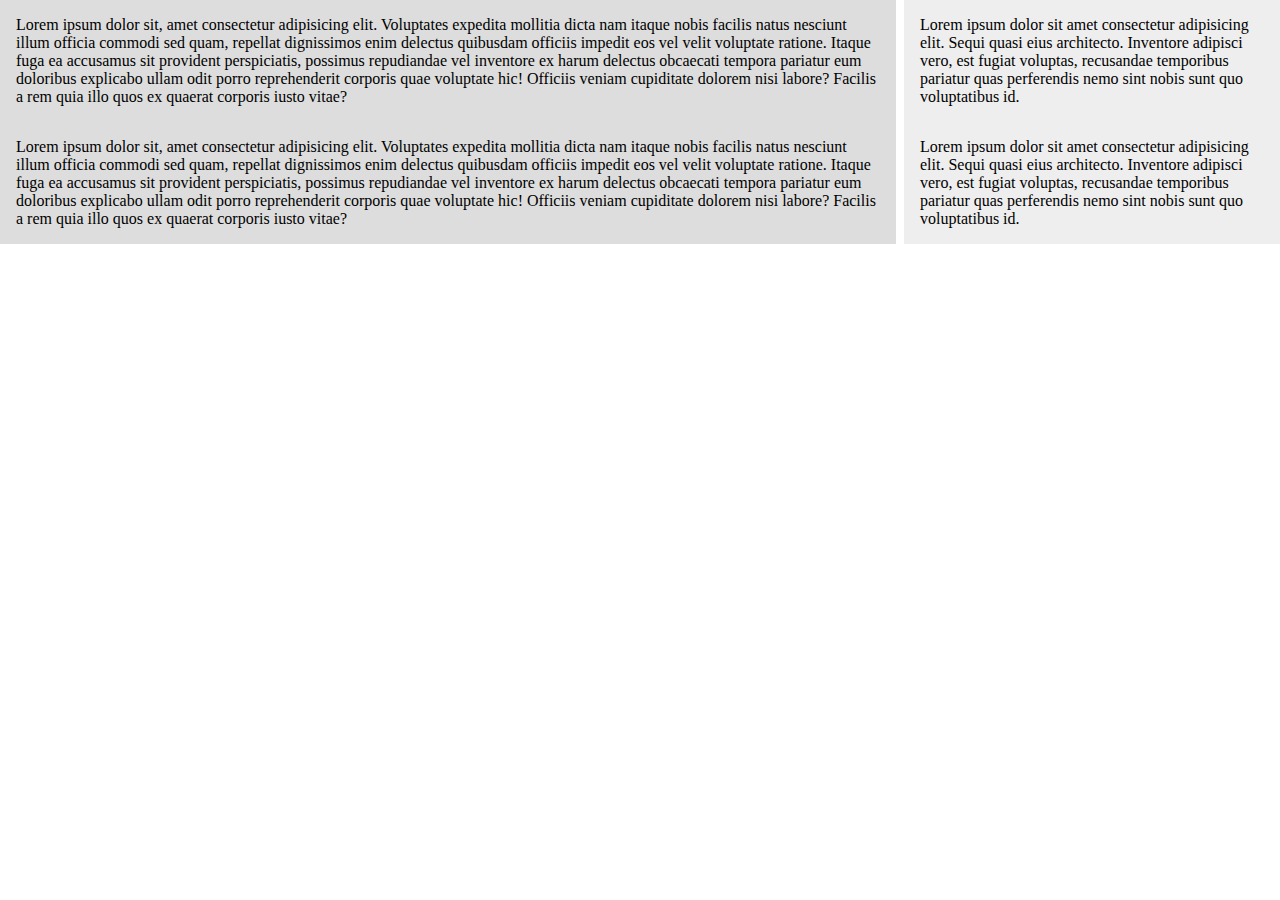
<file: src/index.html>
<!DOCTYPE html>
<html lang="en">
  <head>
    <meta charset="UTF-8" />
    <meta name="viewport" content="width=device-width, initial-scale=1.0" />
    <meta http-equiv="X-UA-Compatible" content="ie=edge" />
    <link rel="stylesheet" href="/css/style.css" />
    <title>Grid Crash Course</title>
  </head>
  <body>
    <div class="grid-container">
      <!--Grid layout container-->
      <div class="main">
        Lorem ipsum dolor sit, amet consectetur adipisicing elit. Voluptates
        expedita mollitia dicta nam itaque nobis facilis natus nesciunt illum
        officia commodi sed quam, repellat dignissimos enim delectus quibusdam
        officiis impedit eos vel velit voluptate ratione. Itaque fuga ea
        accusamus sit provident perspiciatis, possimus repudiandae vel inventore
        ex harum delectus obcaecati tempora pariatur eum doloribus explicabo
        ullam odit porro reprehenderit corporis quae voluptate hic! Officiis
        veniam cupiditate dolorem nisi labore? Facilis a rem quia illo quos ex
        quaerat corporis iusto vitae?
      </div>
      <!--sidebar-->
      <div class="sidebar">
        Lorem ipsum dolor sit amet consectetur adipisicing elit. Sequi quasi
        eius architecto. Inventore adipisci vero, est fugiat voluptas,
        recusandae temporibus pariatur quas perferendis nemo sint nobis sunt quo
        voluptatibus id.
      </div>
      <!--Coopied content-->
      <div class="main">
        Lorem ipsum dolor sit, amet consectetur adipisicing elit. Voluptates
        expedita mollitia dicta nam itaque nobis facilis natus nesciunt illum
        officia commodi sed quam, repellat dignissimos enim delectus quibusdam
        officiis impedit eos vel velit voluptate ratione. Itaque fuga ea
        accusamus sit provident perspiciatis, possimus repudiandae vel inventore
        ex harum delectus obcaecati tempora pariatur eum doloribus explicabo
        ullam odit porro reprehenderit corporis quae voluptate hic! Officiis
        veniam cupiditate dolorem nisi labore? Facilis a rem quia illo quos ex
        quaerat corporis iusto vitae?
      </div>
      <!--sidebar-->
      <div class="sidebar">
        Lorem ipsum dolor sit amet consectetur adipisicing elit. Sequi quasi
        eius architecto. Inventore adipisci vero, est fugiat voluptas,
        recusandae temporibus pariatur quas perferendis nemo sint nobis sunt quo
        voluptatibus id.
      </div>

      <!--END OF THE GRID CONTAINER-->
    </div>
  </body>
</html>
</file>
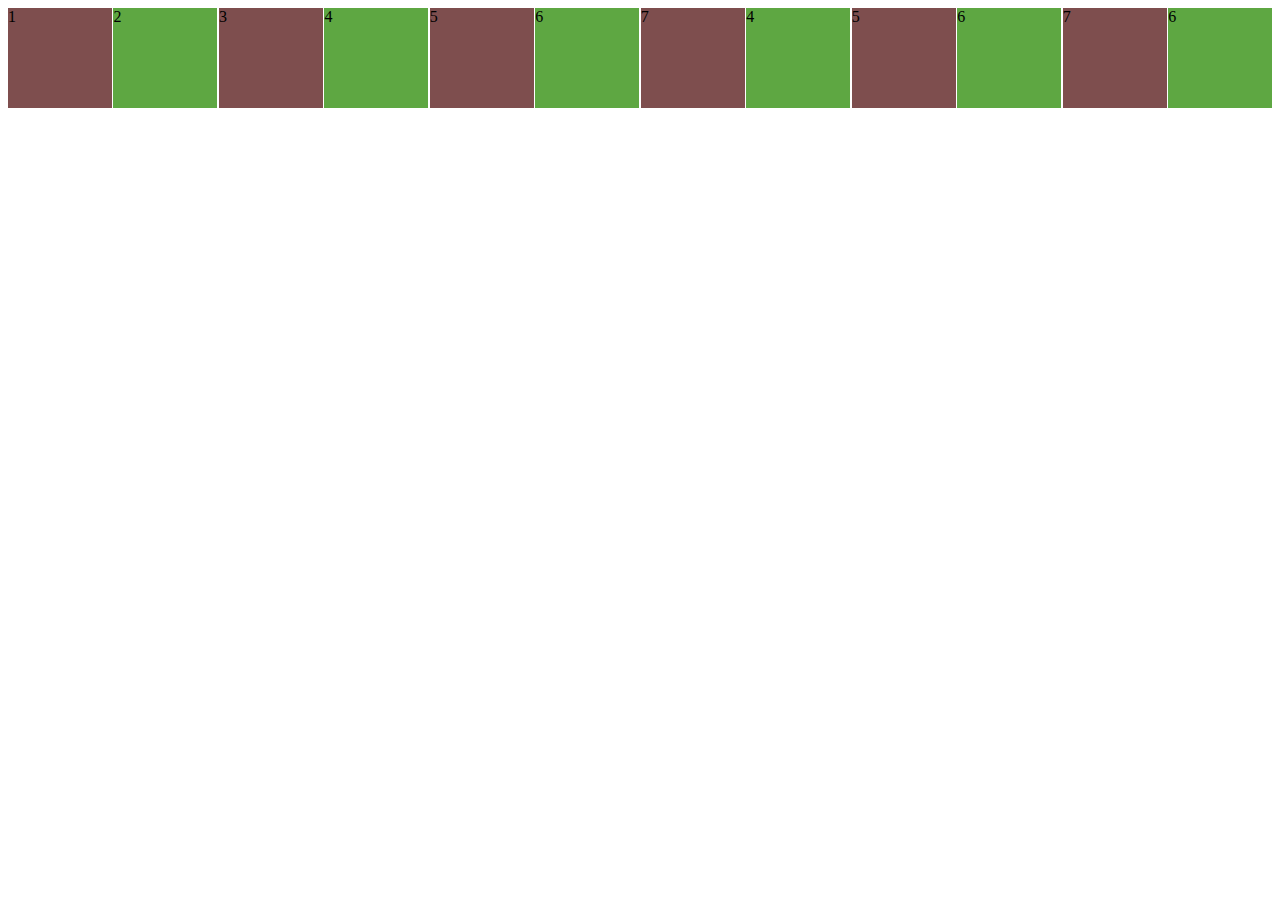
<file: src/autofit-minmax.html>
<!DOCTYPE html>
<html lang="en">
  <head>
    <meta charset="UTF-8" />
    <meta name="viewport" content="width=device-width, initial-scale=1.0" />
    <meta http-equiv="X-UA-Compatible" content="ie=edge" />
    <title>grid Auto-fit and Minmax</title>
    <style>
      .wrapper {
        display: grid;
        grid-template-columns: repeat(Auto-fit, minmax(100px, 1fr));
        grid-auto-rows:100px;
        grid-gap: 0.1rem;
        height: 100%;
      }
      .box1 {
        background-color: rgb(126, 78, 78);
      }
      .box2 {
        background-color: rgb(94, 167, 66);
      }
    </style>
  </head>
  <body>
    <div class="wrapper">
      <div class="box1">1</div>
      <div class="box2">2</div>
      <div class="box1">3</div>
      <div class="box2">4</div>
      <div class="box1">5</div>
      <div class="box2">6</div>
      <div class="box1">7</div>
      <div class="box2">4</div>
      <div class="box1">5</div>
      <div class="box2">6</div>
      <div class="box1">7</div>
      <div class="box2">6</div>
    </div>
  </body>
</html>
</file>
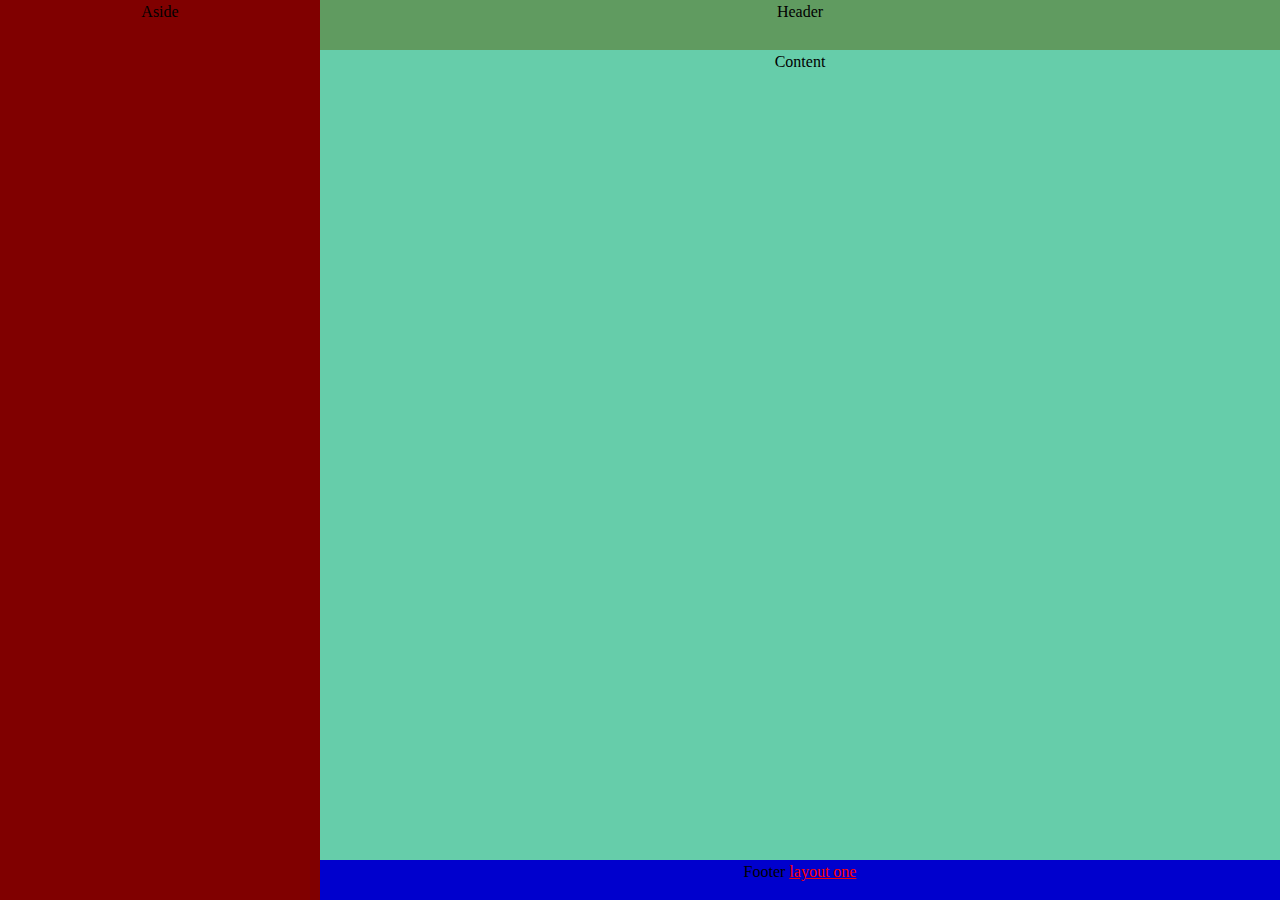
<file: src/gridareas.html>
<!DOCTYPE html>
<html lang="en">
  <head>
    <meta charset="UTF-8" />
    <meta name="viewport" content="width=device-width, initial-scale=1.0" />
    <meta http-equiv="X-UA-Compatible" content="ie=edge" />
    <title>Layout using grid</title>
    <style>
      * {
        box-sizing: border-box;
      }
      html,
      body {
        margin: 0;
        padding: 0;
      }

      .wrapper {
        display: grid;
        /*background-color: rgb(183, 149, 199);*/
        height: 100vh;
        grid-template-columns: repeat(12, 1fr);
        grid-template-rows: 50px auto 40px;
        grid-template-areas:
          "a a a h h h h h h h h h "
          "a a a c c c c c c c c c"
          "a a a f f f f f f f f f";
      }
      .header {
        background-color: #609b60;
        text-align: center;
        /*grid-column: 3/-1;*/
        padding: 0.2rem;
        grid-area: h;
      }
      .aside {
        background-color: maroon;
        text-align: center;
        /*grid-column: 1/3;
        grid-row: 1/3;*/
        grid-area: a;
        padding: 0.2rem;
      }
      .content {
        background-color: mediumaquamarine;
        text-align: center;
        /* grid-column: 3/-1;*/
        padding: 0.2rem;
        grid-area: c;
      }
      .footer {
        background-color: mediumblue;
        text-align: center;
        /*grid-column: 1/-1;*/
        padding: 0.2rem;
        grid-area: f;
      }
    </style>
  </head>
  <body>
    <div class="wrapper">
      <div class="header">Header</div>
      <div class="aside">Aside</div>
      <div class="content">Content</div>
      <div class="footer">
        Footer
        <a href="layout.html" style="color: red;">layout one</a>
      </div>
    </div>
  </body>
</html>
</file>
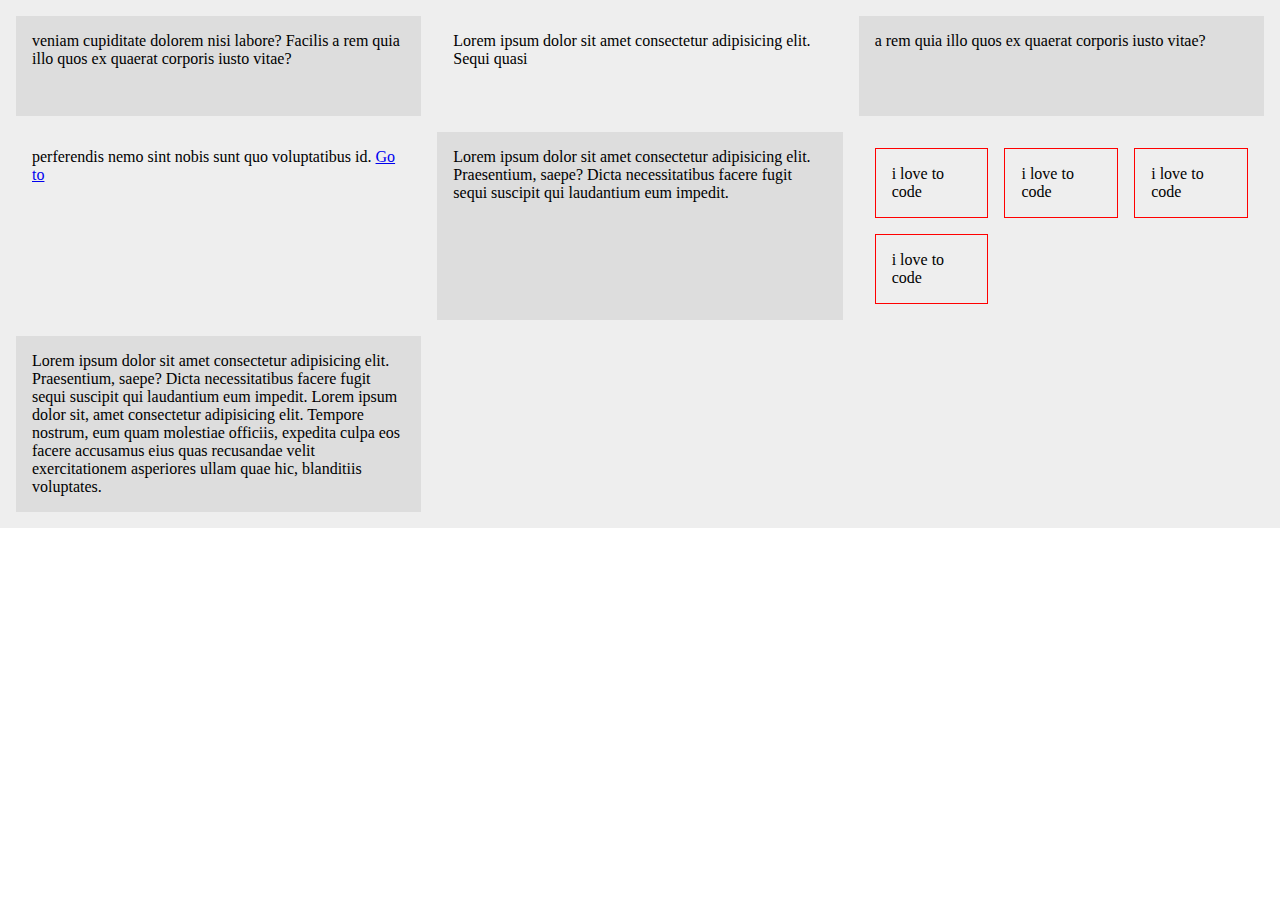
<file: src/index2.html>
<!DOCTYPE html>
<html lang="en">
  <head>
    <meta charset="UTF-8" />
    <meta name="viewport" content="width=device-width, initial-scale=1.0" />
    <meta http-equiv="X-UA-Compatible" content="ie=edge" />
    <link rel="stylesheet" href="/css2/styles.css" />
    <title>Grid Crash Course</title>
  </head>
  <body>
    <div class="wrapper">
      <!--Grid layout container-->
      <div class="div">
        veniam cupiditate dolorem nisi labore? Facilis a rem quia illo quos ex
        quaerat corporis iusto vitae?
      </div>
      <!--sidebar-->
      <div class="div">
        Lorem ipsum dolor sit amet consectetur adipisicing elit. Sequi quasi
      </div>
      <!--Coopied content-->
      <div class="div">
        a rem quia illo quos ex quaerat corporis iusto vitae?
      </div>
      <!--sidebar-->
      <div class="div">
        perferendis nemo sint nobis sunt quo voluptatibus id.
        <a href="index.html">Go to</a>
      </div>
      <div class="div">
        Lorem ipsum dolor sit amet consectetur adipisicing elit. Praesentium,
        saepe? Dicta necessitatibus facere fugit sequi suscipit qui laudantium
        eum impedit.
      </div>
      <div class="nesting">
        <div>i love to code</div>
        <div>i love to code</div>
        <div>i love to code</div>
        <div>i love to code</div>
      </div>
      <div class="div">
        Lorem ipsum dolor sit amet consectetur adipisicing elit. Praesentium,
        saepe? Dicta necessitatibus facere fugit sequi suscipit qui laudantium
        eum impedit. Lorem ipsum dolor sit, amet consectetur adipisicing elit.
        Tempore nostrum, eum quam molestiae officiis, expedita culpa eos facere
        accusamus eius quas recusandae velit exercitationem asperiores ullam
        quae hic, blanditiis voluptates.
      </div>

      <!--END OF THE GRID CONTAINER-->
    </div>
  </body>
</html>
</file>
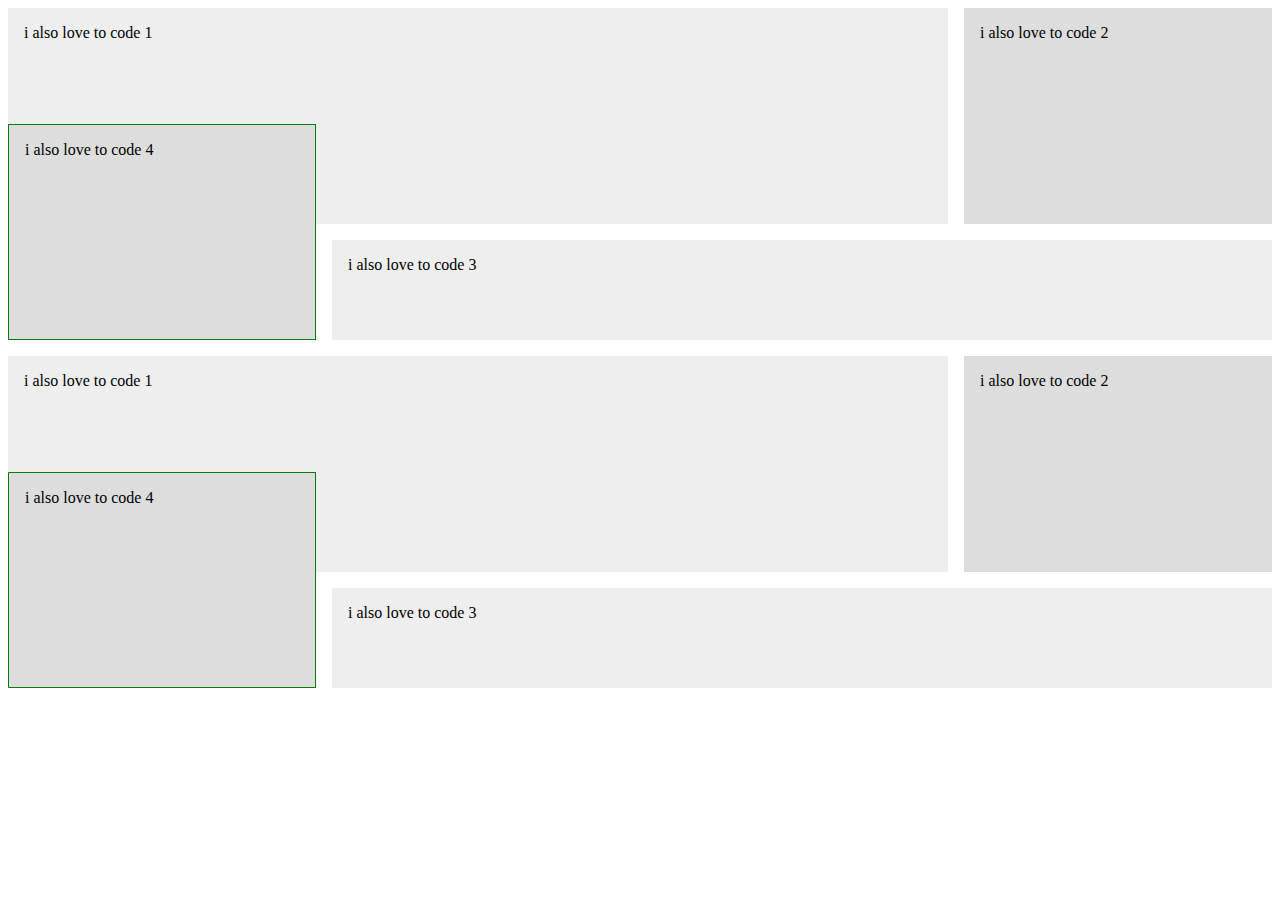
<file: src/index3.html>
<!DOCTYPE html>
<html lang="en">
  <head>
    <meta charset="UTF-8" />
    <meta name="viewport" content="width=device-width, initial-scale=1.0" />
    <meta http-equiv="X-UA-Compatible" content="ie=edge" />
    <title>Grid on the rocks</title>
    <style>
      body{
        font-size: 1rem;
      }
      .wrapper {
        display: grid;
        grid-template-columns: 1fr 2fr 1fr;
        grid-auto-rows: minmax(100px, auto);
        grid-gap: 1em;
        /*justify-items: end;*/
        margin-bottom: 1em;
      }
      .box {
        background-color: #ddd;
        padding: 1em;
      }
      .wrapper > div:nth-child(odd) {
        background-color: #eee;
      }
      .box1 {
        /*align-self: start;*/
        grid-column: 1/3;
        grid-row: 1/3;
        background-color: #bcbded;
      }
      .box2 {
        /*align-self: end;*/
        grid-column: 3;
        grid-row: 1/3;
      }
      .box3 {
        /* justify-self: end;*/
        grid-column: 2/4;
        grid-row: 3;
      }
      .box4 {
        /*align-self: end;*/
        grid-column: 1; /* implies that let it stay at one*/
        grid-row: 2/4;
        border: 1px solid green;
      }
    </style>
  </head>
  <body>
    <div class="wrapper">
      <!--justifying and aligning of the gid-items-->
      <div class="box box1">
        i also love to code 1
      </div>
      <div class="box box2">
        i also love to code 2
      </div>
      <div class="box box3">
        i also love to code 3
      </div>
      <div class="box box4">
        i also love to code 4
      </div>
    </div>
    <div class="wrapper">
      <!--justifying and aligning of the gid-items-->
      <div class="box box1">
        i also love to code 1
      </div>
      <div class="box box2">
        i also love to code 2
      </div>
      <div class="box box3">
        i also love to code 3
      </div>
      <div class="box box4">
        i also love to code 4
      </div>
    </div>
  </body>
</html>
</file>
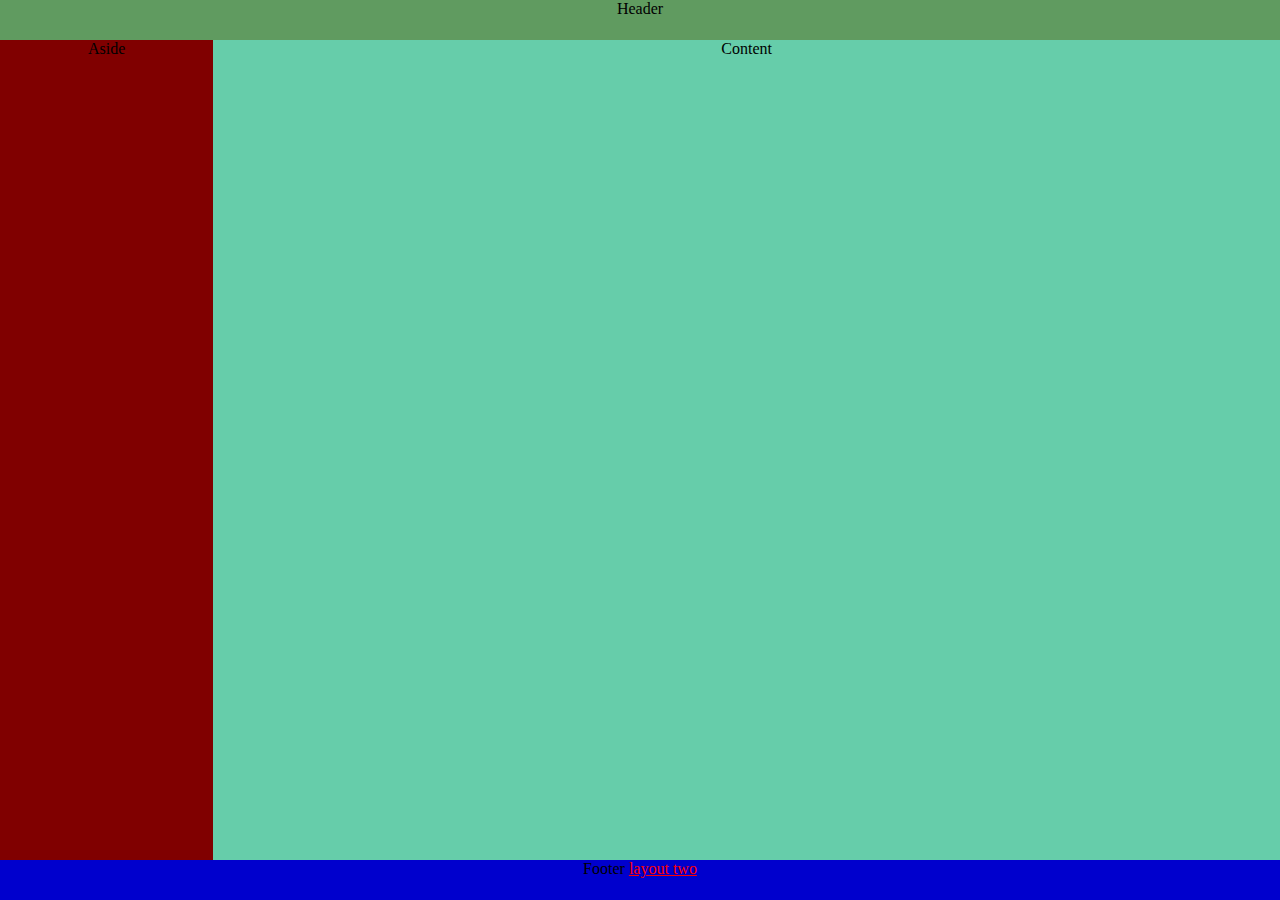
<file: src/layout.html>
<!DOCTYPE html>
<html lang="en">
  <head>
    <meta charset="UTF-8" />
    <meta name="viewport" content="width=device-width, initial-scale=1.0" />
    <meta http-equiv="X-UA-Compatible" content="ie=edge" />
    <title>Layout using grid</title>
    <style>
      * {
        box-sizing: border-box;
      }
      html,
      body {
        margin: 0;
        padding: 0;
      }

      .wrapper {
        display: grid;
        background-color: rgb(183, 149, 199);
        height: 100vh;
        grid-template-columns: repeat(12, 1fr);
        grid-template-rows: 40px auto 40px;
      }
      .header {
        background-color: #609b60;
        text-align: center;
        grid-column: 1/-1;
      }
      .aside {
        background-color: maroon;
        text-align: center;
        grid-column: 1/3;
      }
      .content {
        background-color: mediumaquamarine;
        text-align: center;
        grid-column: 3/-1;
      }
      .footer {
        background-color: mediumblue;
        text-align: center;
        grid-column: 1/-1;
      }
    </style>
  </head>
  <body>
    <div class="wrapper">
      <div class="header">Header</div>
      <div class="aside">Aside</div>
      <div class="content">Content</div>
      <div class="footer">
        Footer
        <a href="layout2.html" style="color: red;">layout two</a>
      </div>
    </div>
  </body>
</html>
</file>
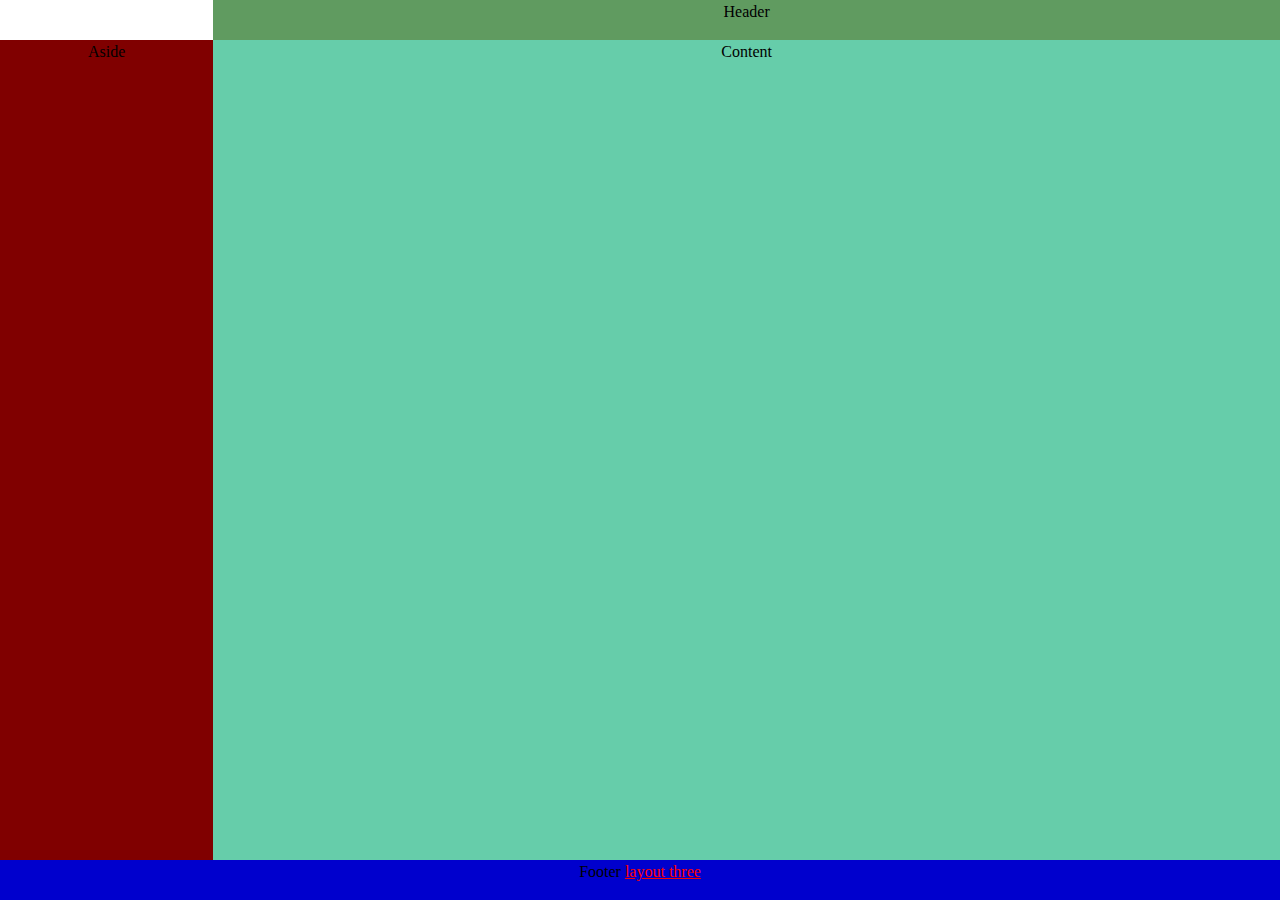
<file: src/layout2.html>
<!DOCTYPE html>
<html lang="en">
  <head>
    <meta charset="UTF-8" />
    <meta name="viewport" content="width=device-width, initial-scale=1.0" />
    <meta http-equiv="X-UA-Compatible" content="ie=edge" />
    <title>Layout using grid</title>
    <style>
      * {
        box-sizing: border-box;
      }
      html,
      body {
        margin: 0;
        padding: 0;
      }

      .wrapper {
        display: grid;
        /*background-color: rgb(183, 149, 199);*/
        height: 100vh;
        grid-template-columns: repeat(12, 1fr);
        grid-template-rows: 40px auto 40px;
      }
      .header {
        background-color: #609b60;
        text-align: center;
        grid-column: 3/-1;
        padding: 0.2rem;
      }
      .aside {
        background-color: maroon;
        text-align: center;
        grid-column: 1/3;
        padding: 0.2rem;
      }
      .content {
        background-color: mediumaquamarine;
        text-align: center;
        grid-column: 3/-1;
        padding: 0.2rem;
      }
      .footer {
        background-color: mediumblue;
        text-align: center;
        grid-column: 1/-1;
        padding: 0.2rem;
      }
    </style>
  </head>
  <body>
    <div class="wrapper">
      <div class="header">Header</div>
      <div class="aside">Aside</div>
      <div class="content">Content</div>
      <div class="footer">
        Footer
        <a href="layout3.html" style="color: red;">layout three</a>
      </div>
    </div>
  </body>
</html>
</file>
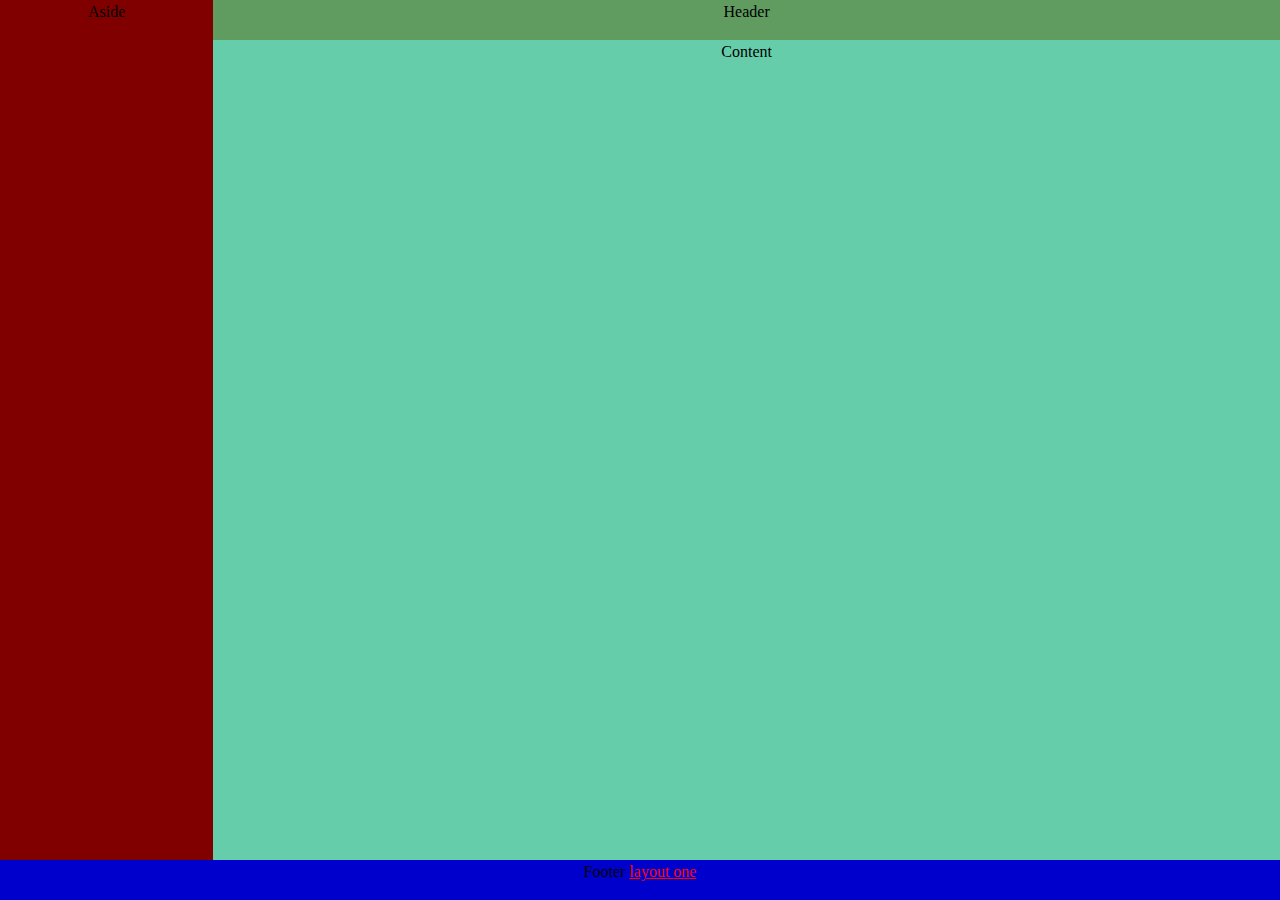
<file: src/layout3.html>
<!DOCTYPE html>
<html lang="en">
  <head>
    <meta charset="UTF-8" />
    <meta name="viewport" content="width=device-width, initial-scale=1.0" />
    <meta http-equiv="X-UA-Compatible" content="ie=edge" />
    <title>Layout using grid</title>
    <style>
      * {
        box-sizing: border-box;
      }
      html,
      body {
        margin: 0;
        padding: 0;
      }

      .wrapper {
        display: grid;
        /*background-color: rgb(183, 149, 199);*/
        height: 100vh;
        grid-template-columns: repeat(12, 1fr);
        grid-template-rows: 40px auto 40px;
      }
      .header {
        background-color: #609b60;
        text-align: center;
        grid-column: 3/-1;
        padding: 0.2rem;
      }
      .aside {
        background-color: maroon;
        text-align: center;
        grid-column: 1/3;
        grid-row: 1/3;
        padding: 0.2rem;
      }
      .content {
        background-color: mediumaquamarine;
        text-align: center;
        grid-column: 3/-1;
        padding: 0.2rem;
      }
      .footer {
        background-color: mediumblue;
        text-align: center;
        grid-column: 1/-1;
        padding: 0.2rem;
      }
    </style>
  </head>
  <body>
    <div class="wrapper">
      <div class="header">Header</div>
      <div class="aside">Aside</div>
      <div class="content">Content</div>
      <div class="footer">
        Footer
        <a href="layout.html" style="color: red;">layout one</a>
      </div>
    </div>
  </body>
</html>
</file>
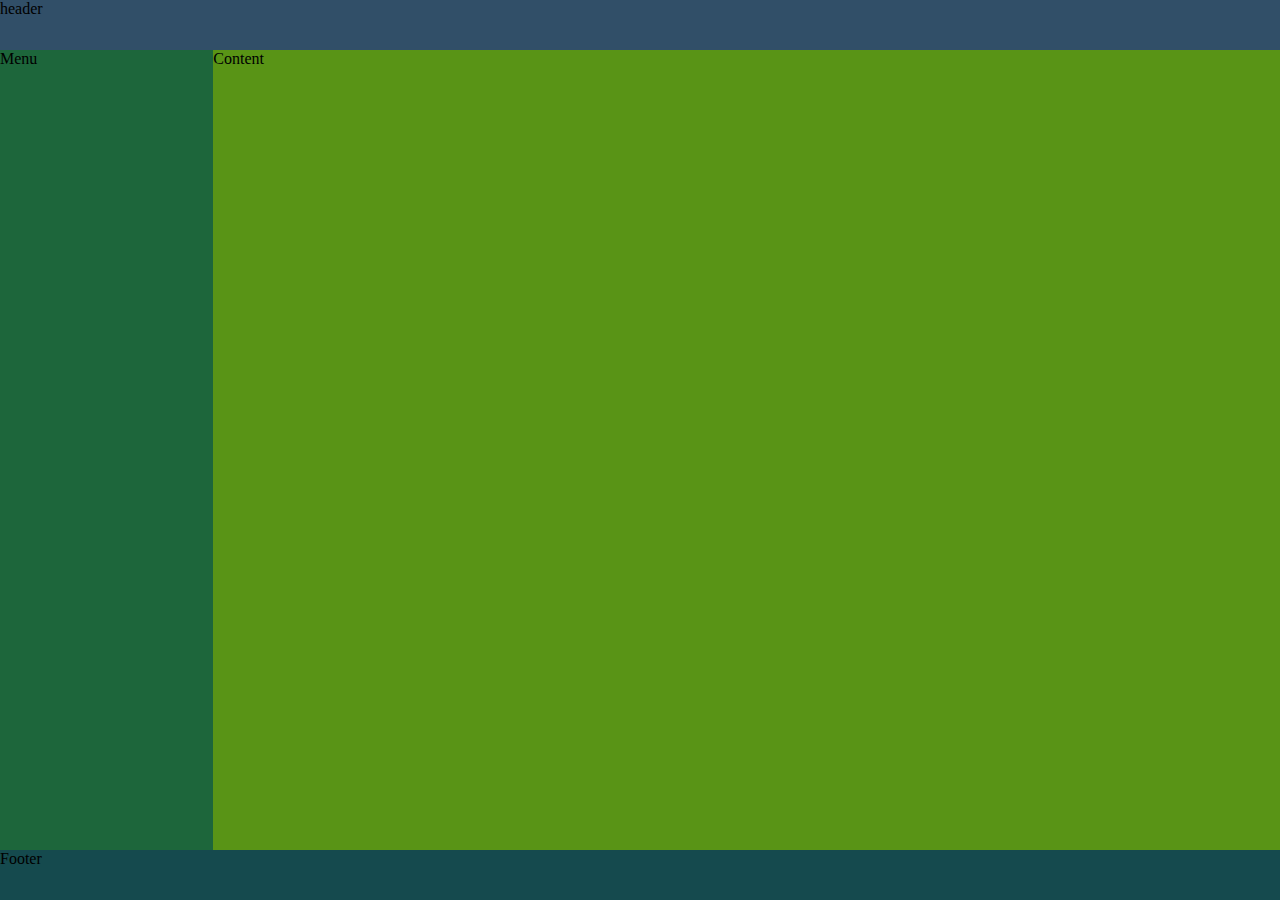
<file: src/namedlines.html>
<!DOCTYPE html>
<html lang="en">
  <head>
    <meta charset="UTF-8" />
    <meta name="viewport" content="width=device-width, initial-scale=1.0" />
    <meta http-equiv="X-UA-Compatible" content="ie=edge" />
    <title>Using Named lines</title>
    <style>
      * {
        box-sizing: border-box;
      }
      html,
      body {
        margin: 0;
        padding: 0;
      }
      .header {
        background-color: rgb(49, 79, 104);
        /*grid-column: 1/-1;*/
        grid-column: main-start/content-end;
      }
      .menu {
        background-color: rgb(29, 102, 59);
      }
      .content {
        background-color: rgb(89, 148, 22);
        grid-column: content-start/content-end;
      }
      .footer {
        background-color: rgb(21, 74, 78);
        grid-column: main-start/content-end;
      }
      .wrapper {
        height: 100vh;
        display: grid;
        grid-template-columns: [main-start] 1fr[content-start] 5fr [content-end];
        grid-template-rows: 50px auto 50px;
      }
    </style>
  </head>
  <body>
    <div class="wrapper">
      <div class="header">header</div>
      <div class="menu">Menu</div>
      <div class="content">Content</div>
      <div class="footer">Footer</div>
    </div>
  </body>
</html>
</file>
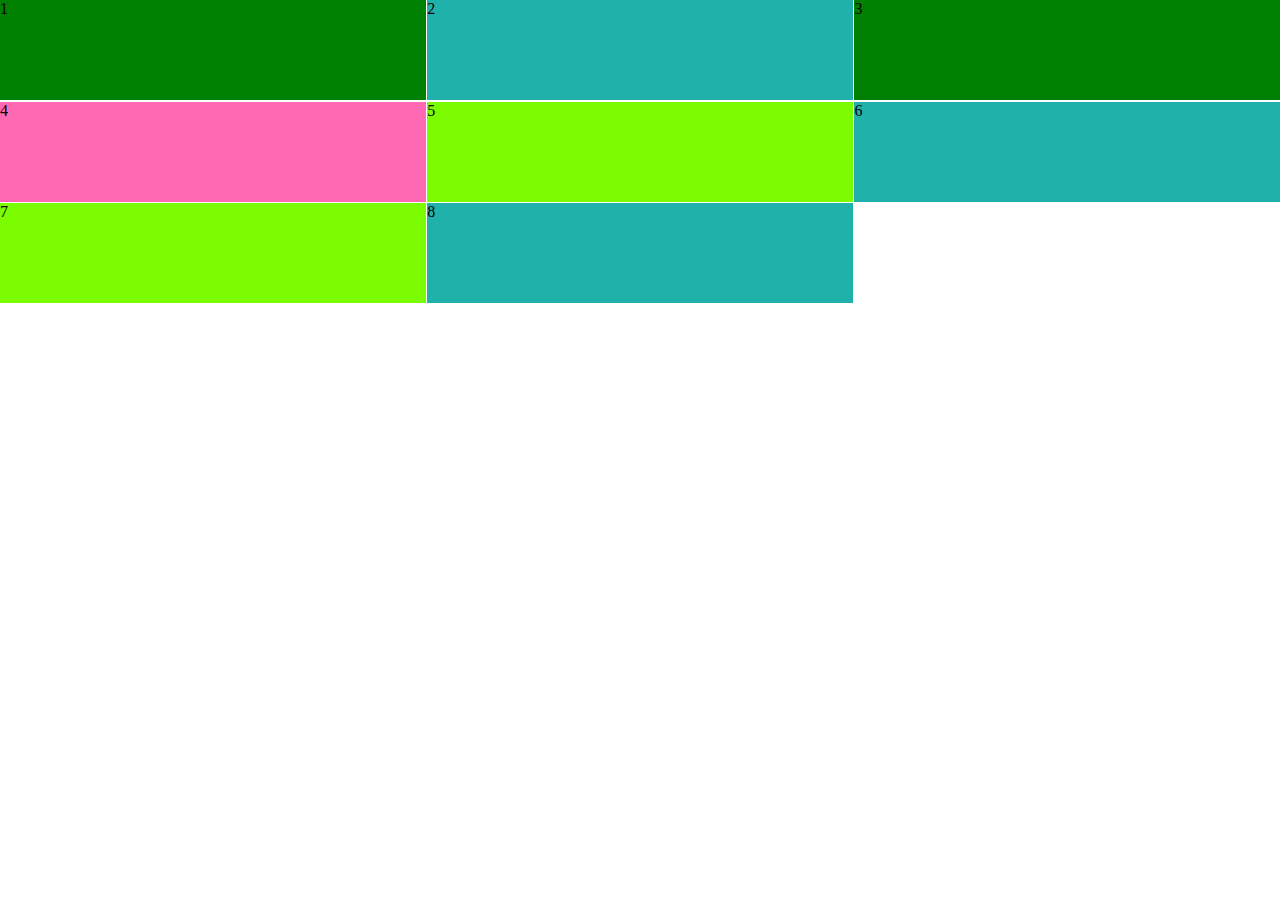
<file: src/newgrid.html>
<!DOCTYPE html>
<html lang="en">
  <head>
    <meta charset="UTF-8" />
    <meta name="viewport" content="width=device-width, initial-scale=1.0" />
    <meta http-equiv="X-UA-Compatible" content="ie=edge" />
    <title>New grid Tutorial</title>
    <style>
      /*reset*/
      * {
        box-sizing: border-box;
      }
      html,
      body {
        margin: 0;
        padding: 0;
      }
      .wrapper {
        display: grid;
        grid-template: repeat(3, 100px) / repeat(3, 1fr); /*Shorthand for the grid-template-columns and template-rows\*/
        grid-gap: 0.1rem;
        /*grid-auto-rows: 100px;*/
      }
    </style>
  </head>
  <body>
    <div class="wrapper">
      <div class="one" style="background-color: green;">1</div>
      <div class="two " style="background-color: lightseagreen;">2</div>
      <div class="three" style="background-color: green;">3</div>
      <div class="four" style="background-color: hotpink;">4</div>
      <div class="five" style="background-color: lawngreen;">5</div>
      <div class="six" style="background-color: lightseagreen;">6</div>
      <div class="seven" style="background-color: lawngreen;">7</div>
      <div class="eight" style="background-color: lightseagreen;">8</div>
    </div>
  </body>
</html>
</file>
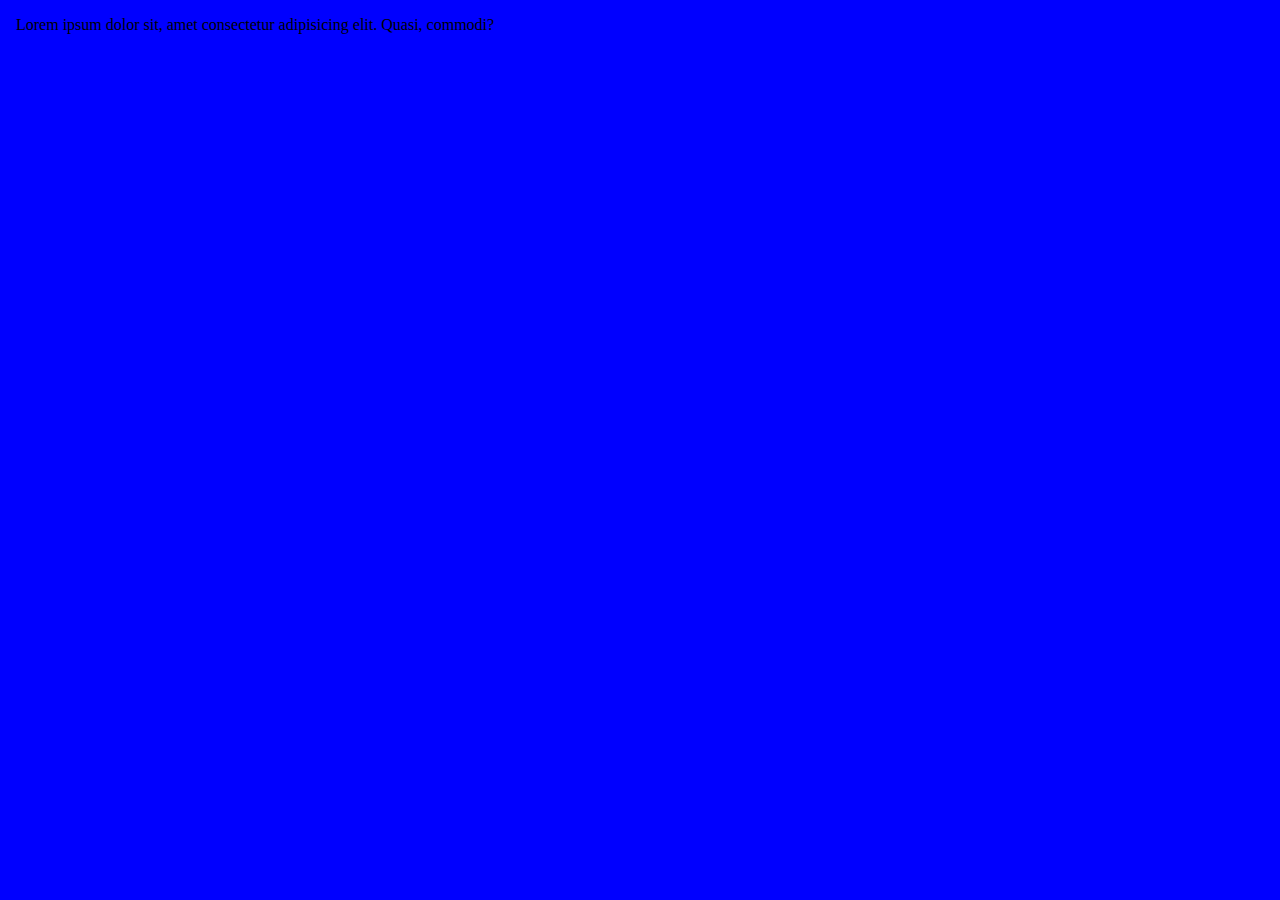
<file: src/vh and vw.html>
<!DOCTYPE html>
<html lang="en">
  <head>
    <meta charset="UTF-8" />
    <meta name="viewport" content="width=device-width, initial-scale=1.0" />
    <meta http-equiv="X-UA-Compatible" content="ie=edge" />
    <title>viewport hight and width</title>
    <style>
      * {
        box-sizing: border-box;
        margin: 0;
        padding: 0;
      }
      body,
      html {
        margin: 0;
        padding: 0;
      }
      .hoody {
        background-color: blue;
        height: 100vh; /*takes all the  100 slices*/
        padding: 1rem;
      }
    </style>
  </head>
  <body>
    <div class="hoody">
      <p>
        Lorem ipsum dolor sit, amet consectetur adipisicing elit. Quasi,
        commodi?
      </p>
    </div>
  </body>
</html>
</file>
<file: css/style.css>
* {
  -webkit-box-sizing: border-box;
          box-sizing: border-box;
}

html,
body {
  margin: 0;
}

body {
  height: 100%;
}

.main,
.sidebar {
  padding: 1em;
  background-color: #eee;
}

/**/
.grid-container > :nth-child(odd) {
  background-color: #ddd;
}

.grid-container {
  display: -ms-grid;
  display: grid;
  -ms-grid-columns: 70% 30%;
      grid-template-columns: 70% 30%;
  grid-column-gap: 0.5em;
}
/*# sourceMappingURL=style.css.map */
</file>
<file: css2/styles.css>
* {
  -webkit-box-sizing: border-box;
          box-sizing: border-box;
}

html,
body {
  margin: 0;
}

div {
  padding: 1em;
  background-color: #eee;
}

.wrapper > div:nth-child(odd) {
  background-color: #ddd;
}

.wrapper {
  display: -ms-grid;
  display: grid;
  -ms-grid-columns: (1fr)[3];
      grid-template-columns: repeat(3, 1fr);
  grid-gap: 1em;
  grid-auto-rows: minmax(100px, auto);
}

.nesting {
  display: -ms-grid;
  display: grid;
  /*width or size  of the grid columns*/
  -ms-grid-columns: (1fr)[3];
      grid-template-columns: repeat(3, 1fr);
  grid-auto-rows: 70px;
  grid-gap: 1em;
}

.nesting div {
  border: 1px solid red;
  padding: 16px;
}
/*# sourceMappingURL=styles.css.map */
</file>
